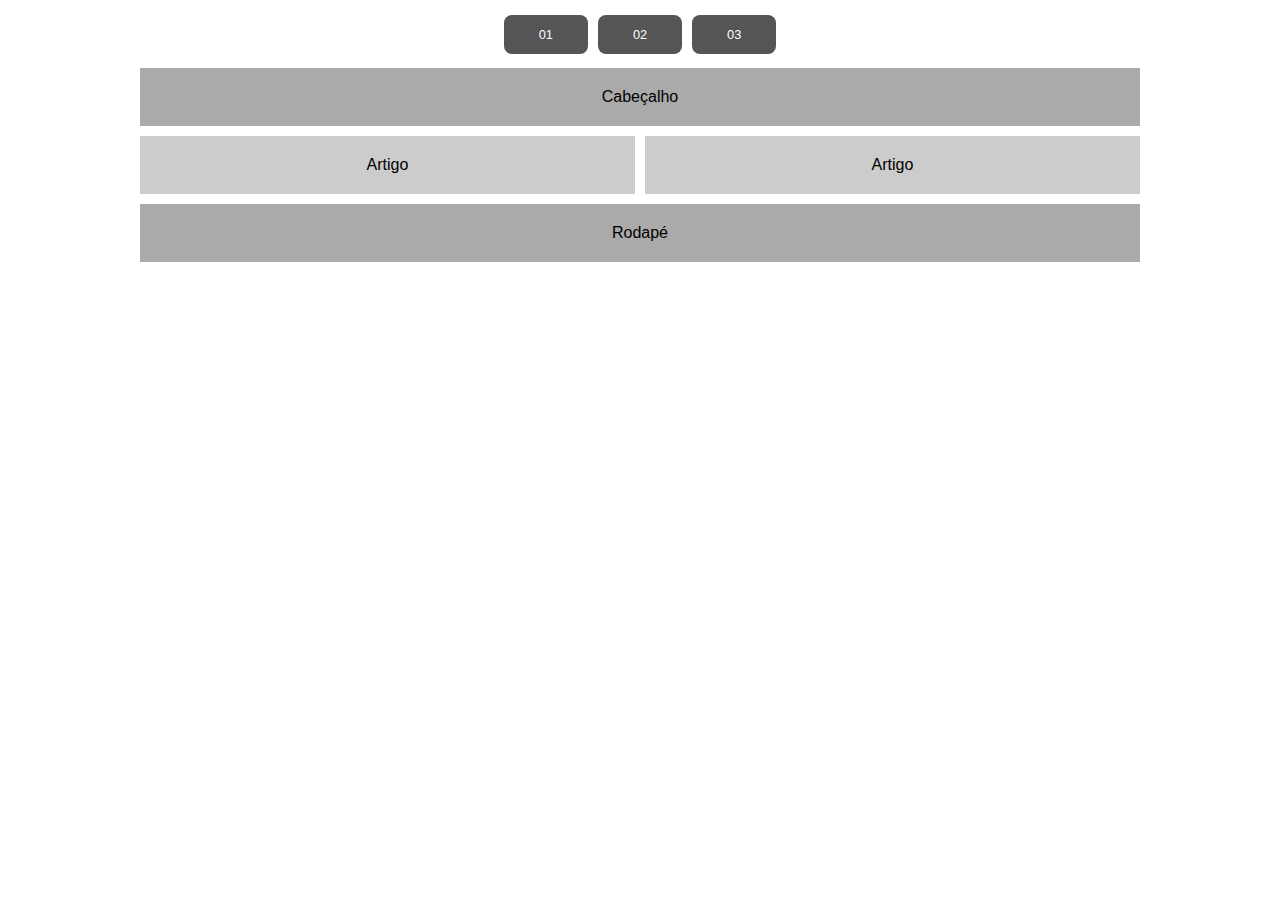
<file: index.html>
<!DOCTYPE html>
<html lang="pt-br">

<head>
  <meta charset="UTF-8">
  <meta name="viewport" content="width=device-width, initial-scale=1.0">
  <title>Flex-box</title>
  <link rel="stylesheet" href="/css/estilo.css">
</head>

<body>
  <div id="container">
    <div id="menu">
      <ul>
        <li class="item"><a href="/index.html">01</a></li>
        <li class="item"><a href="/02.html">02</a></li>
        <li class="item"><a href="/03.html">03</a></li>
      </ul>
    </div>
    <div id="layout">
      <div class="layout01">
        <header class="header">Cabeçalho</header>
        <main class="main">
          <section class="article">Artigo</section>
          <section class="article">Artigo</section>
        </main>
        <footer class="footer">Rodapé</footer>
      </div>
    </div>
  </div>
</body>

</html>
</file>
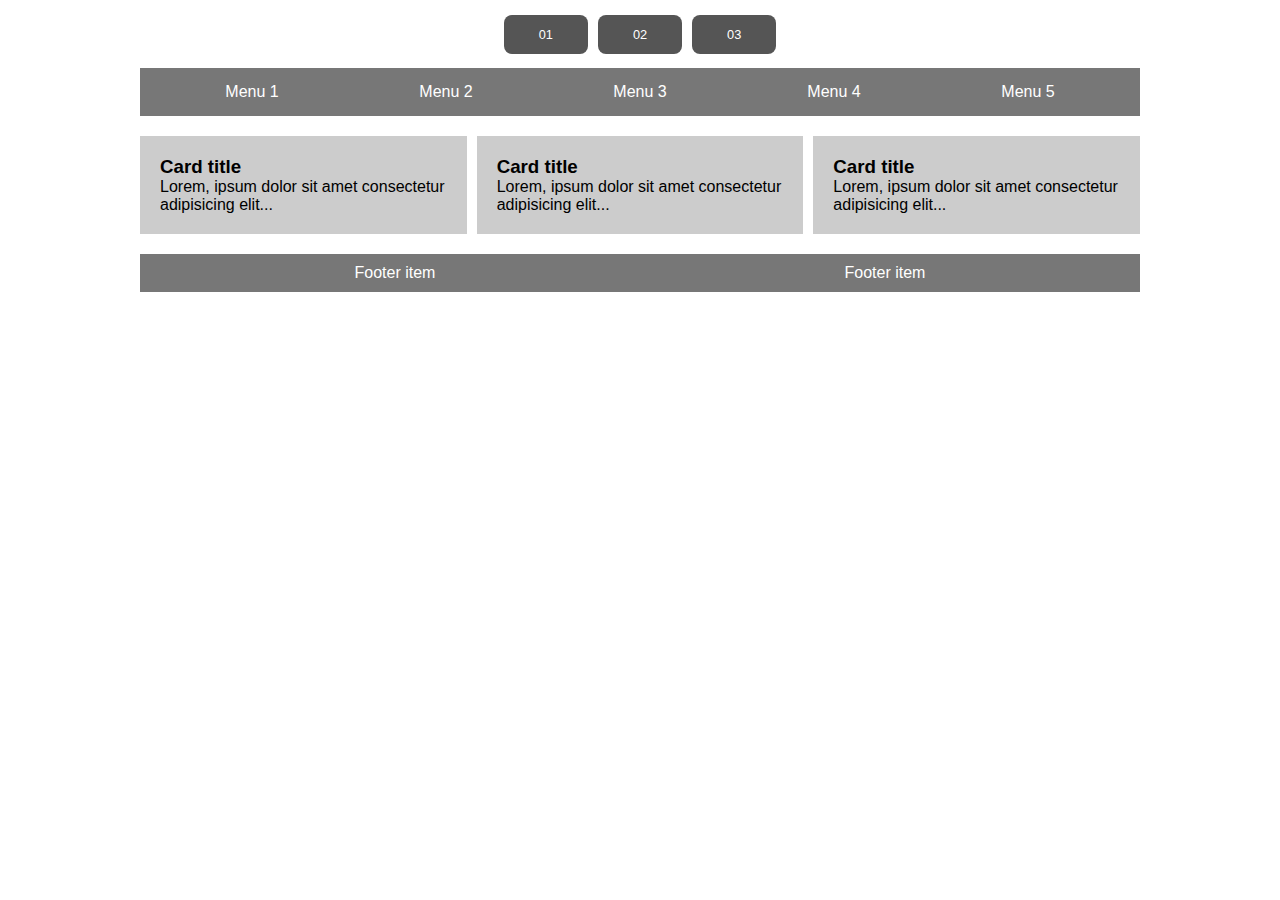
<file: 03.html>
<!DOCTYPE html>
<html lang="pt-br">

<head>
  <meta charset="UTF-8">
  <meta name="viewport" content="width=device-width, initial-scale=1.0">
  <title>Flex-box</title>
  <link rel="stylesheet" href="/css/estilo.css">
</head>

<body>
  <div id="container">
    <div id="menu">
      <ul>
        <li class="item"><a href="/index.html">01</a></li>
        <li class="item"><a href="/02.html">02</a></li>
        <li class="item"><a href="/03.html">03</a></li>
      </ul>
    </div>
    <div id="layout">
      <div class="layout03">
        <nav class="menu-bar">
          <div>Menu 1</div>
          <div>Menu 2</div>
          <div>Menu 3</div>
          <div>Menu 4</div>
          <div>Menu 5</div>
        </nav>
        <section class="cards">
          <div class="card">
            <h3>Card title</h3>
            <p>Lorem, ipsum dolor sit amet consectetur adipisicing elit...</p>
          </div>
          <div class="card">
            <h3>Card title</h3>
            <p>Lorem, ipsum dolor sit amet consectetur adipisicing elit...</p>
          </div>
          <div class="card">
            <h3>Card title</h3>
            <p>Lorem, ipsum dolor sit amet consectetur adipisicing elit...</p>
          </div>
        </section>
        <footer class="footer-bar">
          <div>Footer item</div>
          <div>Footer item</div>
        </footer>
      </div>
    </div>
  </div>
</body>

</html>
</file>
<file: css/estilo.css>
* {
  margin: 0px;
  padding: 0px;
  box-sizing: border-box;
  font-family: Verdana, Geneva, Tahoma, sans-serif;
}

#container {
  width: 1000px;
  margin: 0 auto;
}

#menu ul {
  list-style: none;
  display: flex;
  justify-content: center;
  gap: 10px;
  padding: 25px;
  box-shadow: 0px 4px 3px -4px #000;
}

#menu a {
  background-color: #555;
  color: #fff;
  padding: 12px 35px;
  color: #fff;
  border-radius: 8px;
  text-decoration: none;
  font-size: 0.8rem;
}

#menu a:hover {
  background-color: #999;
}

/* ===================== Layout 01 ===================== */
.layout01 {
  display: flex;
  flex-direction: column;
  gap: 10px;
}

.header, .footer {
  background-color: #aaa;
  padding: 20px;
  text-align: center;
}

.main {
  display: flex;
  gap: 10px;
}

.article {
  flex: 1;
  background-color: #ccc;
  padding: 20px;
  text-align: center;
}

/* ===================== Layout 02 ===================== */
.layout02 {
  display: flex;
  flex-direction: column;
  gap: 10px;
}

.middle {
  display: flex;
  gap: 10px;
}

.menu {
  width: 20%;
  background-color: #bbb;
  padding: 20px;
  text-align: center;
}

.content {
  width: 60%;
  background-color: #ddd;
  padding: 20px;
  text-align: center;
}

.ads {
  width: 20%;
  background-color: #bbb;
  padding: 20px;
  text-align: center;
}

.layout02 .header, .layout02 .footer {
  background-color: #999;
  padding: 20px;
  text-align: center;
}

/* ===================== Layout 03 ===================== */
.layout03 {
  display: flex;
  flex-direction: column;
  gap: 20px;
}

.menu-bar {
  display: flex;
  justify-content: space-around;
  background-color: #777;
  padding: 15px;
  color: white;
}

.cards {
  display: flex;
  justify-content: space-between;
  gap: 10px;
}

.card {
  background-color: #ccc;
  padding: 20px;
  flex: 1;
  text-align: left;
}

.footer-bar {
  display: flex;
  justify-content: space-around;
  background-color: #777;
  color: white;
  padding: 10px;
}
</file>
